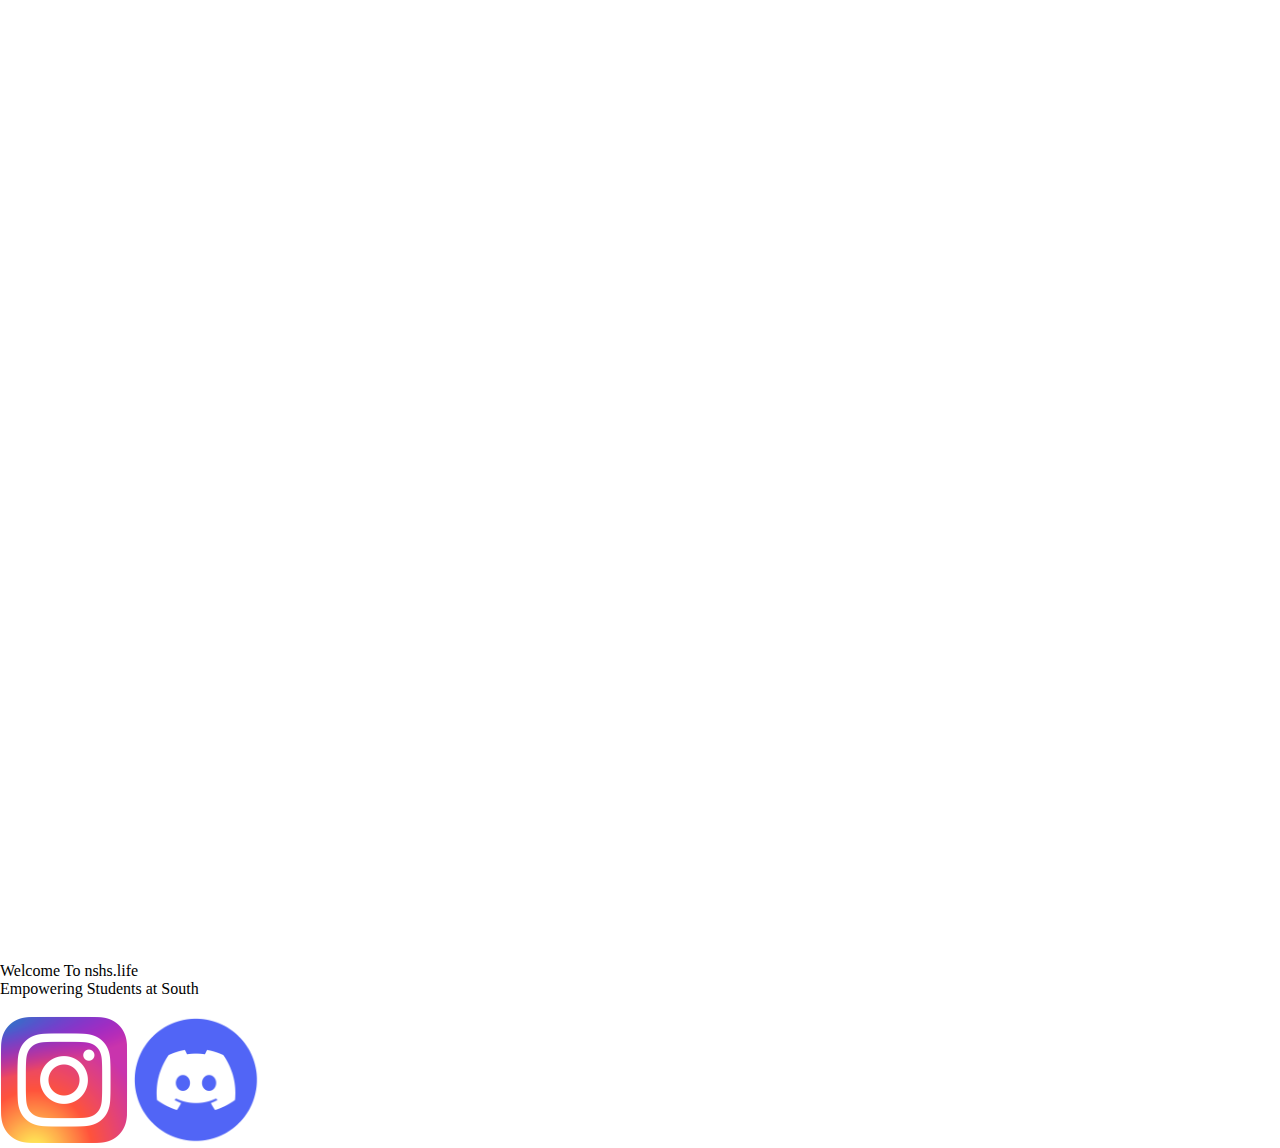
<file: websiteWithBootstrap.html>
<!DOCTYPE html>
<html lang="en">
<head>
    <meta charset="UTF-8">
    <meta http-equiv="X-UA-Compatible" content="IE=edge">
    <meta name="viewport" content="width=device-width, initial-scale=1.0">
    <title>Bootstrap</title>
    <link rel="stylesheet" href="styles.css">
    <link href="https://cdn.jsdelivr.net/npm/bootstrap@5.2.2/dist/css/bootstrap.min.css" rel="stylesheet" integrity="sha384-Zenh87qX5JnK2Jl0vWa8Ck2rdkQ2Bzep5IDxbcnCeuOxjzrPF/et3URy9Bv1WTRi" crossorigin="anonymous">
</head>
<body>
    <div class="container-fluid text-center align-middle">
        <div class="top">
            <div class="row">
                <div class="col-2">
                    <img src="./Images/hammer.svg" width="65%" height="65%" id='logo'/>
                </div>
                <div class="col-10" id="navbar">
                    <ul>
                        <li><a href="">Projects</a></li>
                        <li><a href="">Guides</a></li>
                        <li><a href="">Events</a></li>
                        <li><a href="">Student Directory</a></li>
                        <li><a href="">Forum</a></li>
                        <li><a href="AboutUs.html">About Us</a></li>
                        <li><a href="">Sign In</a></li>
                    </ul>
                </div>
            </div>
        </div>
        <div class="middle">
            <div class="row">
                <div class="col">
                </div>
                <div class="col-8" id="content">
                    Welcome To nshs.life
                </div>
                <div class="col">
                </div>
            </div>
            <div class="row">
                <div class="col">
                </div>
                <div class="col-5" id="footer">
                    Empowering Students at South
                </div>
                <div class="col">
                </div>
            </div>
        </div>
        <div class="bottom pt-3">
            <div class="row">
                <div class="col">
                </div>
                <div class="col-5" id="links">
                    <p>
                        Join Us!
                    </p>
                    <a href="https://www.instagram.com/" target="_blank">
                        <img alt="Instagram Logo" src="./Images/instagram-logo.png" width="10%" height="auto"/>
                    </a>
                    <a href="https://discord.gg/mFuME6rw" target="_blank">
                        <img alt="Discord Logo" src="./Images/discord-logo.png" width="10%" height="auto"/>
                    </a>
                </div>
                <div class="col">
                </div>
            </div>
        </div>
    </div>
    <script src="https://cdn.jsdelivr.net/npm/bootstrap@5.2.2/dist/js/bootstrap.bundle.min.js" integrity="sha384-OERcA2EqjJCMA+/3y+gxIOqMEjwtxJY7qPCqsdltbNJuaOe923+mo//f6V8Qbsw3" crossorigin="anonymous"></script>
</body>
</html>
</file>
<file: styles.css>
* {
  box-sizing: border-box;
  margin: 0;
  padding: 0;
}

html {
  scroll-behavior: smooth;
}

h2,
h3,
a,
p,
span {
  font-family: "Rubik", sans-serif;
  color: white;
}

/* nav bar */
nav {
  position: absolute;
  z-index: 2;
  display: flex;
  align-items: center;
  padding: 40px;
  height: 50px;
  width: 100%;
  gap: 20px;
  justify-content: center;
}

/* nav barlink styles */
nav a {
  color: white;
  text-decoration: none;
  padding: 10px 20px;
  position: relative;
}

/* bottom border when hovered over */
nav a:before {
  content: "";
  position: absolute;
  bottom: 0;
  left: 0;
  right: 0;
  border-bottom: 2px solid #fff;
  transition: all 0.5s ease;
  opacity: 0;
}

nav a:hover:before {
  opacity: 1;
}

/* place hammer logo on far left */
.nav-logo {
  position: absolute;
  left: 1rem;
}

/* turn off underline animation for logo */
.nav-logo>a:before {
  border-bottom: transparent;
}

/* place sign in button on far right */
.nav-sign-in {
  position: absolute;
  right: 2rem;
}

/* main pages */
main {
  flex-grow: 1;
  height: 100vh;
  overflow: hidden;
}

section {
  height: 100vh;
  scroll-snap-align: start;
  scroll-snap-stop: always;
  align-items: center;
	justify-content: center;
  display: flex;
  flex-direction: column;
}

.slides {
  height: 100vh;
  overflow-y: scroll;
  scroll-snap-type: y mandatory;
}

#welcome-slide {
  background: linear-gradient(#000000 20%, #020410 85%, #0f2950 95%, #1f619e);
  font-size: 6rem;
}

/* for the title text */

#nshs-title-text {
  color: #F16521;
  text-shadow: 0.25rem 0.25rem 0px #F6B26B;
}

#life-title-text {
  color: #4A86E8;
  text-shadow: 0.25rem 0.25rem 0px #A4C2F4;
}

#misc-title-text {
  color: #919191;
  text-shadow: 0.25rem 0.25rem 0px #D9D9D9;
}

#who-we-are-slide {
  background: linear-gradient(#1f619e 50%, #2673c0);
}

#what-we-do-slide {
  background: linear-gradient(#2673c0 70%, #4792c7);
}

#join-us-slide {
  background: linear-gradient(#4792c7 20%, #49a1e0);
}


::-webkit-scrollbar {
  width: 0px;
}
</file>
